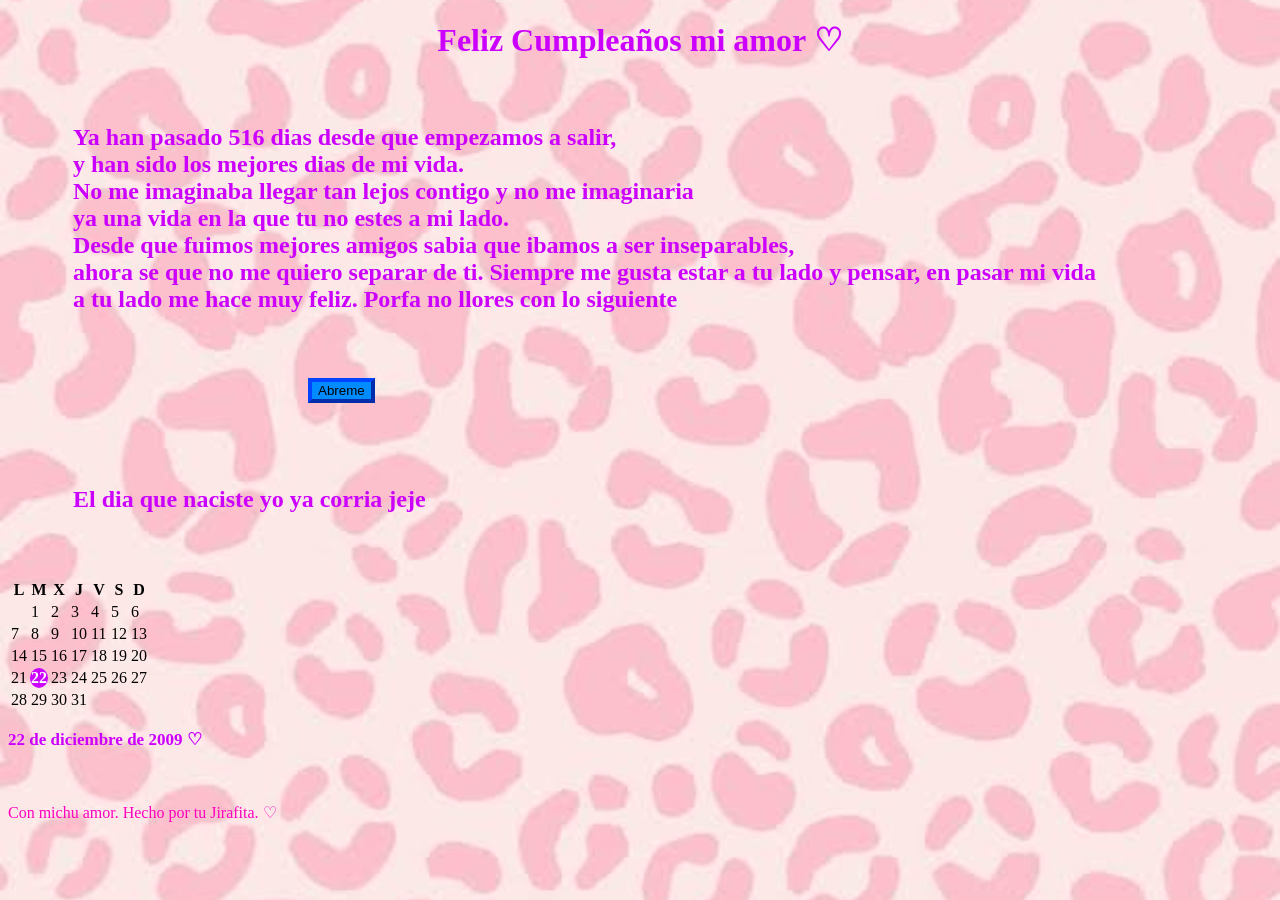
<file: index.html>
<!DOCTYPE html>
<html class="fondo">
<head>
    <meta charset="UTF-8">
    <title>Feliz Cumpleaños ♡</title>
    <link rel="stylesheet" href="estilosregalo.css">
    <link rel="icon" type="image/x-icon" href="jirafita.png">

    <style>
        .reproductor {
            margin: 25px auto;
            padding: 15px;
            width: 350px;
            background: rgba(255, 255, 255, 0.8);
            border-radius: 15px;
            text-align: center;
        }

        .barra-musica {
            width: 100%;
            cursor: pointer;
        }

        .controles-musica {
            display: flex;
            align-items: center;
            justify-content: center;
            gap: 12px;
        }

        .tiempo {
            font-size: 13px;
        }

        .volumen {
            width: 90px;
            cursor: pointer;
        }

        #botonMusica {
            margin: 5px;
        }
    </style>
</head>

<body>

    <h1>Feliz Cumpleaños mi amor ♡</h1>

    <h2>
        Ya han pasado 516 dias desde que empezamos a salir, <br>
        y han sido los mejores dias de mi vida.<br>
        No me imaginaba llegar tan lejos contigo y no me imaginaria <br>
        ya una vida en la que tu no estes a mi lado.<br>
        Desde que fuimos mejores amigos sabia que ibamos a ser inseparables,<br>
        ahora se que no me quiero separar de ti.
        Siempre me gusta estar a tu lado y pensar, en pasar mi vida <br>
        a tu lado me hace muy feliz. Porfa no llores con lo siguiente 
    </h2>

    <button onclick="mostrarOcultar()" class="btn">Abreme</button>

    <div id="fotos" style="display: none;">

        <div style="display: flex; align-items: center; justify-content: left; margin-left: 200px; margin-right: 20px;">

            <img id="imagen" src="1.png" width="350">

            <p id="textoFoto">
                Este ya es tu segundo cumpleaños en el que estoy contigo. Me hace muy feliz poder pasarlo contigo. A veces me paro a mirar nuestras fotos y me doy cuenta de lo afortunado que soy por tenerte en mi vida. Cada una de ellas guarda un momento que, por pequeño que parezca en su día, ahora significa muchísimo para mí. Me encanta poder recordar todo lo que hemos vivido y saber que todavía nos quedan muchísimas experiencias por compartir. Ojalá nunca nos falten motivos para seguir llenando nuestras vidas con fotos y recuerdos
            </p>

        </div>

        <br>

        <button onclick="cambiarFoto(-1)" class="btn">Retroceder</button>

        <button onclick="cambiarFoto(1)" class="btn">Avanzar</button>

        <br><br>

        <div class="reproductor">

            <button onclick="reproducirCancion()" class="btn" id="botonMusica">
                Reproducir ♡
            </button>

            <br><br>

            <div class="controles-musica">

                <span id="tiempoActual" class="tiempo">0:00</span>

                <input
                    type="range"
                    id="barraMusica"
                    class="barra-musica"
                    value="0"
                    min="0"
                    max="100"
                >

                <span id="duracion" class="tiempo">0:00</span>

            </div>

            <br>

            <label for="volumen">Volumen:</label>

            <input
                type="range"
                id="volumen"
                class="volumen"
                min="0"
                max="1"
                step="0.01"
                value="1"
            >

            <audio id="musica" src="toto.mp3"></audio>

        </div>

    </div>

    <script>

        var fotos = [
            {
                imagen: "1.png",
                texto: "Este ya es tu segundo cumpleaños en el que estoy contigo. Me hace muy feliz poder pasarlo contigo. A veces me paro a mirar nuestras fotos y me doy cuenta de lo afortunado que soy por tenerte en mi vida. Cada una de ellas guarda un momento que, por pequeño que parezca en su día, ahora significa muchísimo para mí. Me encanta poder recordar todo lo que hemos vivido y saber que todavía nos quedan muchísimas experiencias por compartir. Ojalá nunca nos falten motivos para seguir llenando nuestras vidas con fotos y recuerdos"
            },
            {
                imagen: "2.png",
                texto: "Si hay algo que tengo claro es que quiero seguir viviendo miles de momentos a tu lado. Quiero seguir descubriendo lugares contigo, haciendo tonterías, riéndonos por cualquier cosa y disfrutando hasta de los días más normales. Porque al final no importa demasiado lo que hagamos, sino poder compartirlo contigo. Me encanta nuestra historia y todo lo que hemos construido juntos, y espero que todavía nos quede muchísimo por vivir."
            },
            {
                imagen: "3.png",
                texto: "No sé si alguna vez conseguiré explicarte lo importante que eres para mí. Desde que llegaste a mi vida has conseguido hacer que muchas cosas sean diferentes y que incluso los días más normales tengan algo especial. Me encanta tu forma de ser, cómo me haces sentir y lo bien que estoy cuando estamos juntos. Puede que no siempre encuentre las palabras adecuadas para demostrarte cuánto te quiero, pero quiero que nunca dudes de lo muchísimo que significas para mí."
            },
            {
                imagen: "4.png",
                texto: "Hay algo que me encanta de ti y es que consigues sacarme una sonrisa incluso cuando menos me lo espero. Tienes una forma de ser que hace que cualquier conversación pueda acabar en una carcajada y que hasta las mayores tonterías se conviertan en algo divertido. Me encantan nuestras bromas, nuestras ocurrencias y todas esas pequeñas cosas que probablemente nadie más entendería. Son cosas que hacen que nuestra relación sea tan nuestra y que no cambiaría por nada"
            },
            {
                imagen: "5.png",
                texto: "No quiero que este cumpleaños sea solamente un día de regalos, felicitaciones y celebraciones. Quiero que sea un día en el que te sientas querida, valorada y feliz, porque de verdad te lo mereces. Espero que nunca pierdas esa esencia que te hace ser tú, que sigas persiguiendo todo aquello que te ilusione y que nunca dejes de creer en ti misma."
            },
            {
                imagen: "flores.png",
                texto: "Hoy es tu día y quiero recordarte lo especial que eres para mí. Me siento muy feliz de poder acompañarte en otro cumpleaños y de seguir compartiendo mi vida contigo. Espero poder estar a tu lado en muchísimos más, celebrar tus alegrías, apoyarte cuando las cosas no vayan tan bien y seguir creando recuerdos que algún día podamos mirar con una sonrisa. No sé qué nos deparará el futuro, pero tengo claro que quiero seguir descubriéndolo contigo. Feliz cumpleaños, mi niña. Te quiero muchísimo."
            }
        ];

        var fotoActual = 0;

        function mostrarOcultar() {
            var fotosDiv = document.getElementById("fotos");

            if (fotosDiv.style.display === "none") {
                fotosDiv.style.display = "block";
            } else {
                fotosDiv.style.display = "none";
            }
        }

        function cambiarFoto(direccion) {
            fotoActual = fotoActual + direccion;

            if (fotoActual >= fotos.length) {
                fotoActual = 0;
            }

            if (fotoActual < 0) {
                fotoActual = fotos.length - 1;
            }

            document.getElementById("imagen").src = fotos[fotoActual].imagen;
            document.getElementById("textoFoto").textContent = fotos[fotoActual].texto;
        }


        var musica = document.getElementById("musica");
        var botonMusica = document.getElementById("botonMusica");
        var barraMusica = document.getElementById("barraMusica");
        var volumen = document.getElementById("volumen");

        function reproducirCancion() {

            if (musica.paused) {

                musica.play().then(function () {
                    botonMusica.textContent = "Pausar ♡";
                }).catch(function () {
                    alert("No se ha podido reproducir la canción. Comprueba el archivo cancion.mp3.");
                });

            } else {

                musica.pause();
                botonMusica.textContent = "Reproducir ♡";

            }
        }


        musica.addEventListener("timeupdate", function () {

            if (musica.duration) {
                barraMusica.value = (musica.currentTime / musica.duration) * 100;
            }

            document.getElementById("tiempoActual").textContent =
                formatoTiempo(musica.currentTime);

        });


        musica.addEventListener("loadedmetadata", function () {

            document.getElementById("duracion").textContent =
                formatoTiempo(musica.duration);

        });


        barraMusica.addEventListener("input", function () {

            if (musica.duration) {
                musica.currentTime = (barraMusica.value / 100) * musica.duration;
            }

        });


        volumen.addEventListener("input", function () {

            musica.volume = volumen.value;

        });


        musica.addEventListener("ended", function () {

            botonMusica.textContent = "Reproducir ♡";
            barraMusica.value = 0;

        });


        function formatoTiempo(segundos) {

            if (!Number.isFinite(segundos)) {
                return "0:00";
            }

            var minutos = Math.floor(segundos / 60);
            var segundosRestantes = Math.floor(segundos % 60);

            return minutos + ":" +
                (segundosRestantes < 10 ? "0" : "") +
                segundosRestantes;

        }

    </script>

    <br><br>
    <div class="calendario">

    <h2>El dia que naciste yo ya corria jeje</h2>

    <table class="calendario">
        <thead>
            <tr>
                <th>L</th>
                <th>M</th>
                <th>X</th>
                <th>J</th>
                <th>V</th>
                <th>S</th>
                <th>D</th>
            </tr>
        </thead>

        <tbody>
            <tr>
                <td></td><td>1</td><td>2</td><td>3</td>
                <td>4</td><td>5</td><td>6</td>
            </tr>
            <tr>
                <td>7</td><td>8</td><td>9</td><td>10</td>
                <td>11</td><td>12</td><td>13</td>
            </tr>
            <tr>
                <td>14</td><td>15</td><td>16</td><td>17</td>
                <td>18</td><td>19</td><td>20</td>
            </tr>
            <tr>
                <td>21</td>
                <td class="dia-especial">22</td>
                <td>23</td><td>24</td><td>25</td>
                <td>26</td><td>27</td>
            </tr>
            <tr>
                <td>28</td><td>29</td><td>30</td><td>31</td>
                <td></td><td></td><td></td>
            </tr>
        </tbody>
    </table>

    <p>22 de diciembre de 2009 ♡</p>

</div>
    <br><br>

    <footer class="footer">
        Con michu amor. Hecho por tu Jirafita. ♡
    </footer>

    <br><br><br>

</body>
</html>
</file>
<file: estilosregalo.css>
.fondo{
    background-image: url("fondo.png");
    background-size: cover;
    background-position: center;
    height: 100px;
}

footer{
    font: 15px;
    color: rgb(255, 0, 191);
}

h1{
    color: rgb(204, 0, 255);
    text-align-last: center;
}

h2{
    margin: 65px;
    color:#cc00ff;
    
}
.btn{
	transition: background-color 1s ease, transform 1s ease;
	background-color: #008cff;
	border-width: 4px;
	border-color: #0044ff;
    margin-right: 20px;
    margin-left: 300px;
}

.btn:hover{
	background-color: #cc00ff;
	border-color: #ff00ea;
}

#textoFoto {
    font-size: 22px;
    line-height: 1.6;
    color:#cc00ff;
    margin: 20px;
}

.reproductor {
    margin: 25px auto;
    padding: 15px;
    width: 350px;
    background: rgba(255, 255, 255, 0.8);
    border-radius: 15px;
    text-align: center;
}

.barra-musica {
    width: 100%;
    cursor: pointer;
}

.controles-musica {
    display: flex;
    align-items: center;
    justify-content: center;
    gap: 12px;
}

.tiempo {
    font-size: 13px;
}

.volumen {
    width: 90px;
    cursor: pointer;
}

#botonMusica {
    margin: 5px;
}

    color: #cc00ff;
    padding: 10px 0;
}

.calendario td {
    padding: 10px 0;
    border-radius: 50%;
}

.dia-especial {
    background-color: #cc00ff;
    color: white;
    font-weight: bold;
    border-radius: 50%;
}

.calendario p {
    color: #cc00ff;
    font-weight: bold;
    font-size: 17px;
}
</file>
